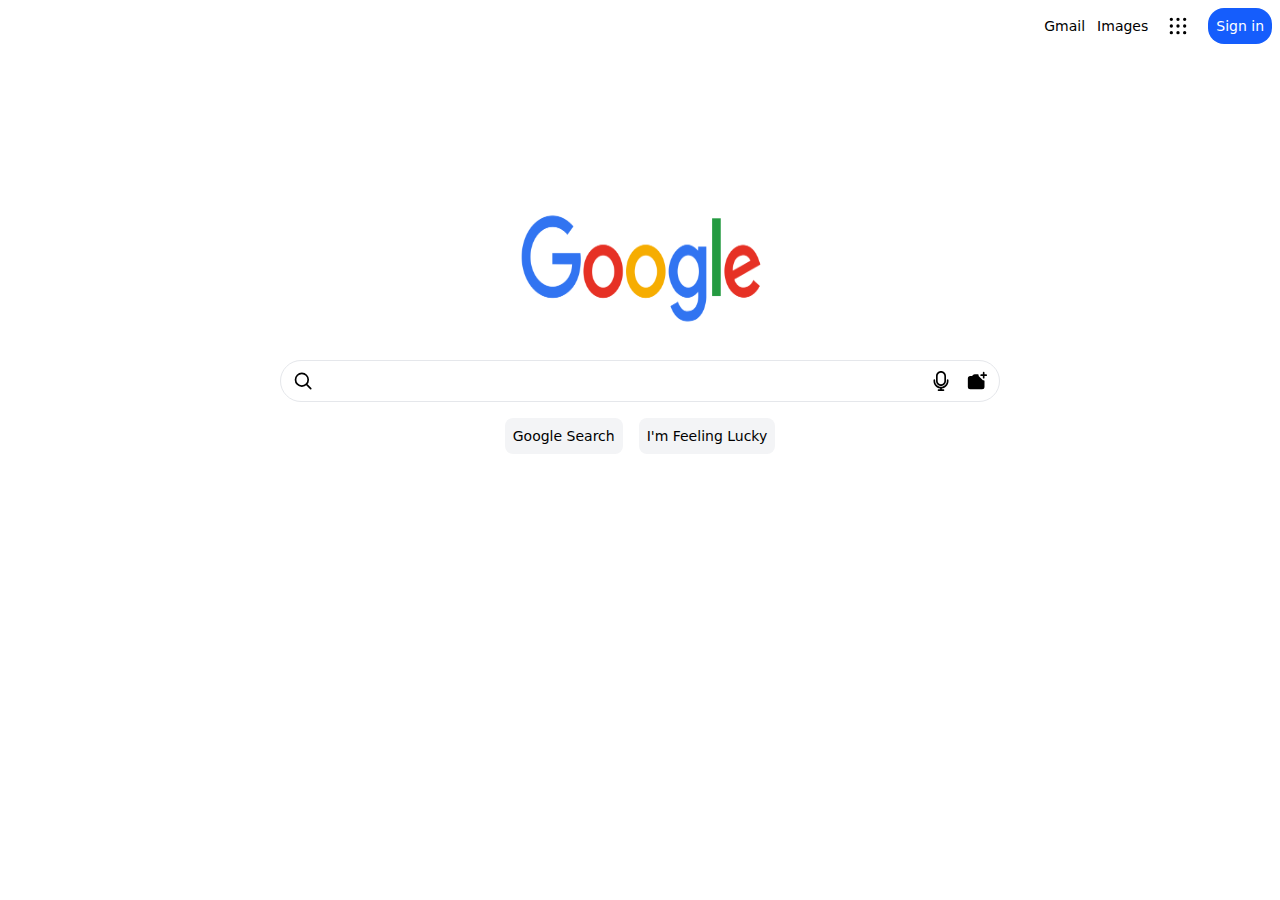
<file: index.html>
<!DOCTYPE html>
<html lang="en">
<head>
    <meta charset="UTF-8">
    <meta name="viewport" content="width=divice-width, initial-scale=1.0">
    <title>Cloning_Page</title>
    <link href="./output.css" rel="stylesheet">
</head>
<body>

<!-- Header -->
<div class="flex justify-end text-sm items-center p-2 space-x-3">
    <a class="hover:underline" href="#">Gmail</a>
    <a class="hover:underline" href="#">Images</a>
    <div class="p-2 hover:bg-slate-200 hover:rounded-full">
        <!-- ORIGINAL SVG -->
        <svg class="h-5 w-5" viewBox="0 0 24 24" fill="none">
            <circle cx="4" cy="4" r="1" stroke="#000" stroke-width="2"/>
            <circle cx="12" cy="4" r="1" stroke="#000" stroke-width="2"/>
            <circle cx="20" cy="4" r="1" stroke="#000" stroke-width="2"/>
            <circle cx="4" cy="12" r="1" stroke="#000" stroke-width="2"/>
            <circle cx="12" cy="12" r="1" stroke="#000" stroke-width="2"/>
            <circle cx="20" cy="12" r="1" stroke="#000" stroke-width="2"/>
            <circle cx="4" cy="20" r="1" stroke="#000" stroke-width="2"/>
            <circle cx="12" cy="20" r="1" stroke="#000" stroke-width="2"/>
            <circle cx="20" cy="20" r="1" stroke="#000" stroke-width="2"/>
        </svg>
    </div>
    <button class="bg-blue-600 text-white font-medium rounded-2xl p-2 hover:shadow-lg">
        Sign in
    </button>
</div>

<!-- Logo -->
<div class="flex justify-center ">
    <img class="w-1/2 md:w-1/5 h-36 mt-35 md:mt-36"
         src="./Images/Google_logo.png">
</div>

<!-- Search + Suggestions (MERGED) -->
<div class="flex justify-center mt-5 mx-10">
    <div class="w-full md:w-3/5">

        <!-- Search Box -->
        <div id="searchBox"
             class="flex border border-gray-200 py-2 rounded-full
                    hover:drop-shadow-2xl items-center px-3">

            <!-- ORIGINAL SEARCH SVG -->
            <svg class="h-6 w-6" viewBox="0 0 24 24" fill="none">
                <path fill="gray-400"
                      stroke="#000" stroke-width="2"
                      stroke-linecap="round" stroke-linejoin="round"
                      d="M15.7955 15.8111L21 21M18 10.5
                         C18 14.6421 14.6421 18 10.5 18
                         C6.35786 18 3 14.6421 3 10.5
                         C3 6.35786 6.35786 3 10.5 3
                         C14.6421 3 18 6.35786 18 10.5Z"/>
            </svg>

            <input id="inputbutton"
                   class="w-full flex-grow mx-4 outline-none"
                   type="text">

            <!-- ORIGINAL MIC + CAMERA SVG -->
            <div class="flex gap-4 items-center">
                <svg class="h-5 w-5"  xmlns="http://www.w3.org/2000/svg" xmlns:xlink="http://www.w3.org/1999/xlink" version="1.1" id="Layer_1" viewBox="0 0 512 512" xml:space="preserve">
                <g>
                    <g>
                        <g>
                            <path  fill="gray-400" d="M426.667,213.333c-11.782,0-21.333,9.551-21.333,21.333V256c0,82.469-66.865,149.333-149.333,149.333     S106.667,338.469,106.667,256v-21.333c0-11.782-9.551-21.333-21.333-21.333c-11.782,0-21.333,9.551-21.333,21.333V256     c0,98.821,74.674,180.199,170.667,190.814v22.519H192c-11.782,0-21.333,9.551-21.333,21.333S180.218,512,192,512h128     c11.782,0,21.333-9.551,21.333-21.333s-9.551-21.333-21.333-21.333h-42.667v-22.519C373.326,436.199,448,354.821,448,256v-21.333     C448,222.885,438.449,213.333,426.667,213.333z"/>
                            <path d="M256,384c70.683,0,128-57.317,128-128V128C384,57.317,326.683,0,256,0S128,57.317,128,128v128     C128,326.683,185.317,384,256,384z M170.667,128c0-47.119,38.214-85.333,85.333-85.333S341.333,80.881,341.333,128v128     c0,47.119-38.214,85.333-85.333,85.333S170.667,303.119,170.667,256V128z"/>
                        </g>
                    </g>
                </g>
                </svg>

                <svg class="h-5 w-5" viewBox="0 0 24 24" xmlns="http://www.w3.org/2000/svg">
                <path fill="gray-400" d="M13 5H9.32843C8.79799 5 8.28929 5.21071 7.91421 5.58579L7.08579 6.41421C6.71071 6.78929 6.20201 7 5.67157 7H4C2.89543 7 2 7.89543 2 9L2 19C2 20.1046 2.89543 21 4 21H18C19.1046 21 20 20.1046 20 19V12M17 5H23M20 8V2M11 18C13.2091 18 15 16.2091 15 14C15 11.7909 13.2091 10 11 10C8.79086 10 7 11.7909 7 14C7 16.2091 8.79086 18 11 18Z" stroke="#000000" stroke-width="2" stroke-linecap="round" stroke-linejoin="round"/>
                </svg>
            </div>
        </div>

        <!-- Suggestions -->
        <div id="resultlist"
             class="hidden border border-t-0 border-gray-200
                    rounded-b-2xl shadow bg-white">

            <ul class="p-3">
                <li class="p-2 hover:bg-gray-200 rounded">
                    Learn Web Development step by step
                </li>
                <li class="p-2 hover:bg-gray-200 rounded">
                    Best programming languages in 2025
                </li>
                <li class="p-2 hover:bg-gray-200 rounded">
                    Difference between CSE and IT
                </li>
                <li class="p-2 hover:bg-gray-200 rounded">
                    How to get placed in IT company
                </li>
                <li class="p-2 hover:bg-gray-200 rounded">
                    Is Computer Science difficult?
                </li>
            </ul>
        </div>

    </div>
</div>

<!-- Buttons -->
<div class="flex justify-center gap-4 mt-4">
    <button class="bg-gray-100 p-2 rounded-lg hover:shadow-lg text-sm">
        Google Search
    </button>
    <button class="bg-gray-100 p-2 rounded-lg hover:shadow-lg text-sm">
        I'm Feeling Lucky
    </button>
</div>

<script>
    const inputbutton = document.getElementById("inputbutton");
    const resultlist = document.getElementById("resultlist");
    const searchBox = document.getElementById("searchBox");

    inputbutton.addEventListener("click", (e) => {
        resultlist.classList.remove("hidden");
        searchBox.classList.remove("rounded-full");
        searchBox.classList.add("rounded-t-full");
        e.stopPropagation();
    });

    document.addEventListener("click", () => {
        resultlist.classList.add("hidden");
        searchBox.classList.remove("rounded-t-full");
        searchBox.classList.add("rounded-full");
    });
</script>

</body>
</html>
</file>
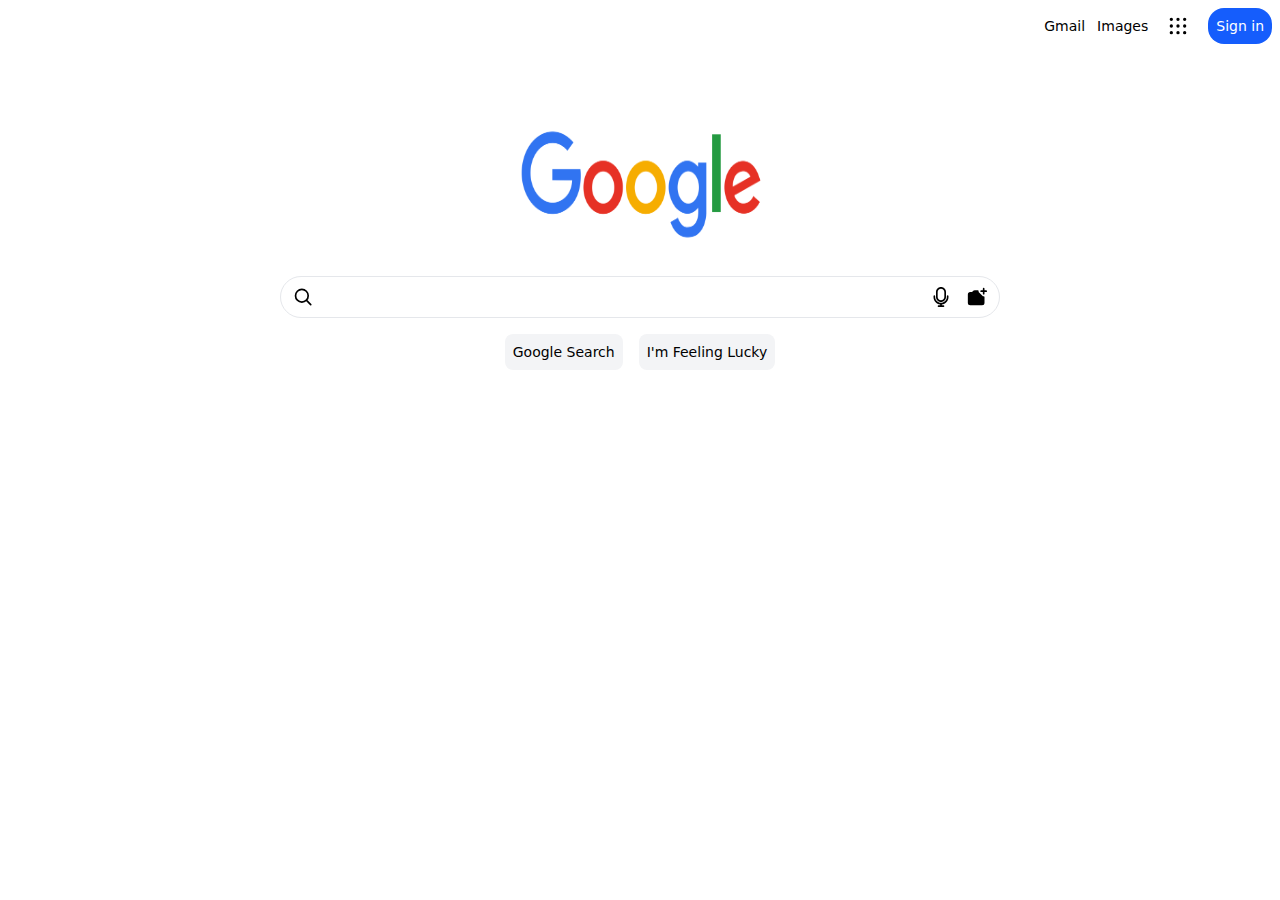
<file: Cloning_Page.html>
<!DOCTYPE html>
<html lang="en">
<head>
    <meta charset="UTF-8">
    <meta name="viewport" content="width=divice-width, initial-scale=1.0">
    <title>Cloning_Page</title>
    <link href="./output.css" rel="stylesheet">
</head>
<body>

<!-- Header -->
<div class="flex justify-end text-sm items-center p-2 space-x-3">
    <a class="hover:underline" href="#">Gmail</a>
    <a class="hover:underline" href="#">Images</a>
    <div class="p-2 hover:bg-slate-200 hover:rounded-full">
        <!-- ORIGINAL SVG -->
        <svg class="h-5 w-5" viewBox="0 0 24 24" fill="none">
            <circle cx="4" cy="4" r="1" stroke="#000" stroke-width="2"/>
            <circle cx="12" cy="4" r="1" stroke="#000" stroke-width="2"/>
            <circle cx="20" cy="4" r="1" stroke="#000" stroke-width="2"/>
            <circle cx="4" cy="12" r="1" stroke="#000" stroke-width="2"/>
            <circle cx="12" cy="12" r="1" stroke="#000" stroke-width="2"/>
            <circle cx="20" cy="12" r="1" stroke="#000" stroke-width="2"/>
            <circle cx="4" cy="20" r="1" stroke="#000" stroke-width="2"/>
            <circle cx="12" cy="20" r="1" stroke="#000" stroke-width="2"/>
            <circle cx="20" cy="20" r="1" stroke="#000" stroke-width="2"/>
        </svg>
    </div>
    <button class="bg-blue-600 text-white font-medium rounded-2xl p-2 hover:shadow-lg">
        Sign in
    </button>
</div>

<!-- Logo -->
<div class="flex justify-center">
    <img class="w-1/2 md:w-1/5 h-36 mt-5 md:mt-15"
         src="../Images/Google_logo.png">
</div>

<!-- Search + Suggestions (MERGED) -->
<div class="flex justify-center mt-5 mx-10">
    <div class="w-full md:w-3/5">

        <!-- Search Box -->
        <div id="searchBox"
             class="flex border border-gray-200 py-2 rounded-full
                    hover:drop-shadow-2xl items-center px-3">

            <!-- ORIGINAL SEARCH SVG -->
            <svg class="h-6 w-6" viewBox="0 0 24 24" fill="none">
                <path fill="gray-400"
                      stroke="#000" stroke-width="2"
                      stroke-linecap="round" stroke-linejoin="round"
                      d="M15.7955 15.8111L21 21M18 10.5
                         C18 14.6421 14.6421 18 10.5 18
                         C6.35786 18 3 14.6421 3 10.5
                         C3 6.35786 6.35786 3 10.5 3
                         C14.6421 3 18 6.35786 18 10.5Z"/>
            </svg>

            <input id="inputbutton"
                   class="w-full flex-grow mx-4 outline-none"
                   type="text">

            <!-- ORIGINAL MIC + CAMERA SVG -->
            <div class="flex gap-4 items-center">
                <svg class="h-5 w-5"  xmlns="http://www.w3.org/2000/svg" xmlns:xlink="http://www.w3.org/1999/xlink" version="1.1" id="Layer_1" viewBox="0 0 512 512" xml:space="preserve">
                <g>
                    <g>
                        <g>
                            <path  fill="gray-400" d="M426.667,213.333c-11.782,0-21.333,9.551-21.333,21.333V256c0,82.469-66.865,149.333-149.333,149.333     S106.667,338.469,106.667,256v-21.333c0-11.782-9.551-21.333-21.333-21.333c-11.782,0-21.333,9.551-21.333,21.333V256     c0,98.821,74.674,180.199,170.667,190.814v22.519H192c-11.782,0-21.333,9.551-21.333,21.333S180.218,512,192,512h128     c11.782,0,21.333-9.551,21.333-21.333s-9.551-21.333-21.333-21.333h-42.667v-22.519C373.326,436.199,448,354.821,448,256v-21.333     C448,222.885,438.449,213.333,426.667,213.333z"/>
                            <path d="M256,384c70.683,0,128-57.317,128-128V128C384,57.317,326.683,0,256,0S128,57.317,128,128v128     C128,326.683,185.317,384,256,384z M170.667,128c0-47.119,38.214-85.333,85.333-85.333S341.333,80.881,341.333,128v128     c0,47.119-38.214,85.333-85.333,85.333S170.667,303.119,170.667,256V128z"/>
                        </g>
                    </g>
                </g>
                </svg>

                <svg class="h-5 w-5" viewBox="0 0 24 24" xmlns="http://www.w3.org/2000/svg">
                <path fill="gray-400" d="M13 5H9.32843C8.79799 5 8.28929 5.21071 7.91421 5.58579L7.08579 6.41421C6.71071 6.78929 6.20201 7 5.67157 7H4C2.89543 7 2 7.89543 2 9L2 19C2 20.1046 2.89543 21 4 21H18C19.1046 21 20 20.1046 20 19V12M17 5H23M20 8V2M11 18C13.2091 18 15 16.2091 15 14C15 11.7909 13.2091 10 11 10C8.79086 10 7 11.7909 7 14C7 16.2091 8.79086 18 11 18Z" stroke="#000000" stroke-width="2" stroke-linecap="round" stroke-linejoin="round"/>
                </svg>
            </div>
        </div>

        <!-- Suggestions -->
        <div id="resultlist"
             class="hidden border border-t-0 border-gray-200
                    rounded-b-2xl shadow bg-white">

            <ul class="p-3">
                <li class="p-2 hover:bg-gray-200 rounded">
                    Learn Web Development step by step
                </li>
                <li class="p-2 hover:bg-gray-200 rounded">
                    Best programming languages in 2025
                </li>
                <li class="p-2 hover:bg-gray-200 rounded">
                    Difference between CSE and IT
                </li>
                <li class="p-2 hover:bg-gray-200 rounded">
                    How to get placed in IT company
                </li>
                <li class="p-2 hover:bg-gray-200 rounded">
                    Is Computer Science difficult?
                </li>
            </ul>
        </div>

    </div>
</div>

<!-- Buttons -->
<div class="flex justify-center gap-4 mt-4">
    <button class="bg-gray-100 p-2 rounded-lg hover:shadow-lg text-sm">
        Google Search
    </button>
    <button class="bg-gray-100 p-2 rounded-lg hover:shadow-lg text-sm">
        I'm Feeling Lucky
    </button>
</div>

<script>
    const inputbutton = document.getElementById("inputbutton");
    const resultlist = document.getElementById("resultlist");
    const searchBox = document.getElementById("searchBox");

    inputbutton.addEventListener("click", (e) => {
        resultlist.classList.remove("hidden");
        searchBox.classList.remove("rounded-full");
        searchBox.classList.add("rounded-t-full");
        e.stopPropagation();
    });

    document.addEventListener("click", () => {
        resultlist.classList.add("hidden");
        searchBox.classList.remove("rounded-t-full");
        searchBox.classList.add("rounded-full");
    });
</script>

</body>
</html>
</file>
<file: output.css>
/*! tailwindcss v4.1.17 | MIT License | https://tailwindcss.com */
@layer properties;
@layer theme, base, components, utilities;
@layer theme {
  :root, :host {
    --font-sans: ui-sans-serif, system-ui, sans-serif, "Apple Color Emoji",
      "Segoe UI Emoji", "Segoe UI Symbol", "Noto Color Emoji";
    --font-mono: ui-monospace, SFMono-Regular, Menlo, Monaco, Consolas, "Liberation Mono",
      "Courier New", monospace;
    --color-blue-600: oklch(54.6% 0.245 262.881);
    --color-slate-200: oklch(92.9% 0.013 255.508);
    --color-gray-100: oklch(96.7% 0.003 264.542);
    --color-gray-200: oklch(92.8% 0.006 264.531);
    --color-white: #fff;
    --spacing: 0.25rem;
    --text-sm: 0.875rem;
    --text-sm--line-height: calc(1.25 / 0.875);
    --font-weight-medium: 500;
    --radius-lg: 0.5rem;
    --radius-2xl: 1rem;
    --drop-shadow-2xl: 0 25px 25px rgb(0 0 0 / 0.15);
    --default-font-family: var(--font-sans);
    --default-mono-font-family: var(--font-mono);
  }
}
@layer base {
  *, ::after, ::before, ::backdrop, ::file-selector-button {
    box-sizing: border-box;
    margin: 0;
    padding: 0;
    border: 0 solid;
  }
  html, :host {
    line-height: 1.5;
    -webkit-text-size-adjust: 100%;
    tab-size: 4;
    font-family: var(--default-font-family, ui-sans-serif, system-ui, sans-serif, "Apple Color Emoji", "Segoe UI Emoji", "Segoe UI Symbol", "Noto Color Emoji");
    font-feature-settings: var(--default-font-feature-settings, normal);
    font-variation-settings: var(--default-font-variation-settings, normal);
    -webkit-tap-highlight-color: transparent;
  }
  hr {
    height: 0;
    color: inherit;
    border-top-width: 1px;
  }
  abbr:where([title]) {
    -webkit-text-decoration: underline dotted;
    text-decoration: underline dotted;
  }
  h1, h2, h3, h4, h5, h6 {
    font-size: inherit;
    font-weight: inherit;
  }
  a {
    color: inherit;
    -webkit-text-decoration: inherit;
    text-decoration: inherit;
  }
  b, strong {
    font-weight: bolder;
  }
  code, kbd, samp, pre {
    font-family: var(--default-mono-font-family, ui-monospace, SFMono-Regular, Menlo, Monaco, Consolas, "Liberation Mono", "Courier New", monospace);
    font-feature-settings: var(--default-mono-font-feature-settings, normal);
    font-variation-settings: var(--default-mono-font-variation-settings, normal);
    font-size: 1em;
  }
  small {
    font-size: 80%;
  }
  sub, sup {
    font-size: 75%;
    line-height: 0;
    position: relative;
    vertical-align: baseline;
  }
  sub {
    bottom: -0.25em;
  }
  sup {
    top: -0.5em;
  }
  table {
    text-indent: 0;
    border-color: inherit;
    border-collapse: collapse;
  }
  :-moz-focusring {
    outline: auto;
  }
  progress {
    vertical-align: baseline;
  }
  summary {
    display: list-item;
  }
  ol, ul, menu {
    list-style: none;
  }
  img, svg, video, canvas, audio, iframe, embed, object {
    display: block;
    vertical-align: middle;
  }
  img, video {
    max-width: 100%;
    height: auto;
  }
  button, input, select, optgroup, textarea, ::file-selector-button {
    font: inherit;
    font-feature-settings: inherit;
    font-variation-settings: inherit;
    letter-spacing: inherit;
    color: inherit;
    border-radius: 0;
    background-color: transparent;
    opacity: 1;
  }
  :where(select:is([multiple], [size])) optgroup {
    font-weight: bolder;
  }
  :where(select:is([multiple], [size])) optgroup option {
    padding-inline-start: 20px;
  }
  ::file-selector-button {
    margin-inline-end: 4px;
  }
  ::placeholder {
    opacity: 1;
  }
  @supports (not (-webkit-appearance: -apple-pay-button))  or (contain-intrinsic-size: 1px) {
    ::placeholder {
      color: currentcolor;
      @supports (color: color-mix(in lab, red, red)) {
        color: color-mix(in oklab, currentcolor 50%, transparent);
      }
    }
  }
  textarea {
    resize: vertical;
  }
  ::-webkit-search-decoration {
    -webkit-appearance: none;
  }
  ::-webkit-date-and-time-value {
    min-height: 1lh;
    text-align: inherit;
  }
  ::-webkit-datetime-edit {
    display: inline-flex;
  }
  ::-webkit-datetime-edit-fields-wrapper {
    padding: 0;
  }
  ::-webkit-datetime-edit, ::-webkit-datetime-edit-year-field, ::-webkit-datetime-edit-month-field, ::-webkit-datetime-edit-day-field, ::-webkit-datetime-edit-hour-field, ::-webkit-datetime-edit-minute-field, ::-webkit-datetime-edit-second-field, ::-webkit-datetime-edit-millisecond-field, ::-webkit-datetime-edit-meridiem-field {
    padding-block: 0;
  }
  ::-webkit-calendar-picker-indicator {
    line-height: 1;
  }
  :-moz-ui-invalid {
    box-shadow: none;
  }
  button, input:where([type="button"], [type="reset"], [type="submit"]), ::file-selector-button {
    appearance: button;
  }
  ::-webkit-inner-spin-button, ::-webkit-outer-spin-button {
    height: auto;
  }
  [hidden]:where(:not([hidden="until-found"])) {
    display: none !important;
  }
}
@layer utilities {
  .mx-4 {
    margin-inline: calc(var(--spacing) * 4);
  }
  .mx-10 {
    margin-inline: calc(var(--spacing) * 10);
  }
  .mt-4 {
    margin-top: calc(var(--spacing) * 4);
  }
  .mt-5 {
    margin-top: calc(var(--spacing) * 5);
  }
  .mt-15 {
    margin-top: calc(var(--spacing) * 15);
  }
  .mt-25 {
    margin-top: calc(var(--spacing) * 25);
  }
  .mt-35 {
    margin-top: calc(var(--spacing) * 35);
  }
  .flex {
    display: flex;
  }
  .hidden {
    display: none;
  }
  .table {
    display: table;
  }
  .h-5 {
    height: calc(var(--spacing) * 5);
  }
  .h-6 {
    height: calc(var(--spacing) * 6);
  }
  .h-36 {
    height: calc(var(--spacing) * 36);
  }
  .w-1 {
    width: calc(var(--spacing) * 1);
  }
  .w-1\/2 {
    width: calc(1/2 * 100%);
  }
  .w-5 {
    width: calc(var(--spacing) * 5);
  }
  .w-6 {
    width: calc(var(--spacing) * 6);
  }
  .w-full {
    width: 100%;
  }
  .flex-grow {
    flex-grow: 1;
  }
  .border-collapse {
    border-collapse: collapse;
  }
  .resize {
    resize: both;
  }
  .items-center {
    align-items: center;
  }
  .justify-center {
    justify-content: center;
  }
  .justify-end {
    justify-content: flex-end;
  }
  .gap-4 {
    gap: calc(var(--spacing) * 4);
  }
  .space-x-3 {
    :where(& > :not(:last-child)) {
      --tw-space-x-reverse: 0;
      margin-inline-start: calc(calc(var(--spacing) * 3) * var(--tw-space-x-reverse));
      margin-inline-end: calc(calc(var(--spacing) * 3) * calc(1 - var(--tw-space-x-reverse)));
    }
  }
  .rounded {
    border-radius: 0.25rem;
  }
  .rounded-2xl {
    border-radius: var(--radius-2xl);
  }
  .rounded-full {
    border-radius: calc(infinity * 1px);
  }
  .rounded-lg {
    border-radius: var(--radius-lg);
  }
  .rounded-t-full {
    border-top-left-radius: calc(infinity * 1px);
    border-top-right-radius: calc(infinity * 1px);
  }
  .rounded-b-2xl {
    border-bottom-right-radius: var(--radius-2xl);
    border-bottom-left-radius: var(--radius-2xl);
  }
  .border {
    border-style: var(--tw-border-style);
    border-width: 1px;
  }
  .border-t-0 {
    border-top-style: var(--tw-border-style);
    border-top-width: 0px;
  }
  .border-gray-200 {
    border-color: var(--color-gray-200);
  }
  .bg-blue-600 {
    background-color: var(--color-blue-600);
  }
  .bg-gray-100 {
    background-color: var(--color-gray-100);
  }
  .bg-white {
    background-color: var(--color-white);
  }
  .p-2 {
    padding: calc(var(--spacing) * 2);
  }
  .p-3 {
    padding: calc(var(--spacing) * 3);
  }
  .px-3 {
    padding-inline: calc(var(--spacing) * 3);
  }
  .py-2 {
    padding-block: calc(var(--spacing) * 2);
  }
  .text-sm {
    font-size: var(--text-sm);
    line-height: var(--tw-leading, var(--text-sm--line-height));
  }
  .font-medium {
    --tw-font-weight: var(--font-weight-medium);
    font-weight: var(--font-weight-medium);
  }
  .text-white {
    color: var(--color-white);
  }
  .underline {
    text-decoration-line: underline;
  }
  .shadow {
    --tw-shadow: 0 1px 3px 0 var(--tw-shadow-color, rgb(0 0 0 / 0.1)), 0 1px 2px -1px var(--tw-shadow-color, rgb(0 0 0 / 0.1));
    box-shadow: var(--tw-inset-shadow), var(--tw-inset-ring-shadow), var(--tw-ring-offset-shadow), var(--tw-ring-shadow), var(--tw-shadow);
  }
  .outline {
    outline-style: var(--tw-outline-style);
    outline-width: 1px;
  }
  .filter {
    filter: var(--tw-blur,) var(--tw-brightness,) var(--tw-contrast,) var(--tw-grayscale,) var(--tw-hue-rotate,) var(--tw-invert,) var(--tw-saturate,) var(--tw-sepia,) var(--tw-drop-shadow,);
  }
  .outline-none {
    --tw-outline-style: none;
    outline-style: none;
  }
  .hover\:rounded-full {
    &:hover {
      @media (hover: hover) {
        border-radius: calc(infinity * 1px);
      }
    }
  }
  .hover\:bg-gray-200 {
    &:hover {
      @media (hover: hover) {
        background-color: var(--color-gray-200);
      }
    }
  }
  .hover\:bg-slate-200 {
    &:hover {
      @media (hover: hover) {
        background-color: var(--color-slate-200);
      }
    }
  }
  .hover\:underline {
    &:hover {
      @media (hover: hover) {
        text-decoration-line: underline;
      }
    }
  }
  .hover\:shadow-lg {
    &:hover {
      @media (hover: hover) {
        --tw-shadow: 0 10px 15px -3px var(--tw-shadow-color, rgb(0 0 0 / 0.1)), 0 4px 6px -4px var(--tw-shadow-color, rgb(0 0 0 / 0.1));
        box-shadow: var(--tw-inset-shadow), var(--tw-inset-ring-shadow), var(--tw-ring-offset-shadow), var(--tw-ring-shadow), var(--tw-shadow);
      }
    }
  }
  .hover\:drop-shadow-2xl {
    &:hover {
      @media (hover: hover) {
        --tw-drop-shadow-size: drop-shadow(0 25px 25px var(--tw-drop-shadow-color, rgb(0 0 0 / 0.15)));
        --tw-drop-shadow: drop-shadow(var(--drop-shadow-2xl));
        filter: var(--tw-blur,) var(--tw-brightness,) var(--tw-contrast,) var(--tw-grayscale,) var(--tw-hue-rotate,) var(--tw-invert,) var(--tw-saturate,) var(--tw-sepia,) var(--tw-drop-shadow,);
      }
    }
  }
  .md\:mt-15 {
    @media (width >= 48rem) {
      margin-top: calc(var(--spacing) * 15);
    }
  }
  .md\:mt-20 {
    @media (width >= 48rem) {
      margin-top: calc(var(--spacing) * 20);
    }
  }
  .md\:mt-24 {
    @media (width >= 48rem) {
      margin-top: calc(var(--spacing) * 24);
    }
  }
  .md\:mt-36 {
    @media (width >= 48rem) {
      margin-top: calc(var(--spacing) * 36);
    }
  }
  .md\:w-1\/5 {
    @media (width >= 48rem) {
      width: calc(1/5 * 100%);
    }
  }
  .md\:w-3\/5 {
    @media (width >= 48rem) {
      width: calc(3/5 * 100%);
    }
  }
}
@property --tw-space-x-reverse {
  syntax: "*";
  inherits: false;
  initial-value: 0;
}
@property --tw-border-style {
  syntax: "*";
  inherits: false;
  initial-value: solid;
}
@property --tw-font-weight {
  syntax: "*";
  inherits: false;
}
@property --tw-shadow {
  syntax: "*";
  inherits: false;
  initial-value: 0 0 #0000;
}
@property --tw-shadow-color {
  syntax: "*";
  inherits: false;
}
@property --tw-shadow-alpha {
  syntax: "<percentage>";
  inherits: false;
  initial-value: 100%;
}
@property --tw-inset-shadow {
  syntax: "*";
  inherits: false;
  initial-value: 0 0 #0000;
}
@property --tw-inset-shadow-color {
  syntax: "*";
  inherits: false;
}
@property --tw-inset-shadow-alpha {
  syntax: "<percentage>";
  inherits: false;
  initial-value: 100%;
}
@property --tw-ring-color {
  syntax: "*";
  inherits: false;
}
@property --tw-ring-shadow {
  syntax: "*";
  inherits: false;
  initial-value: 0 0 #0000;
}
@property --tw-inset-ring-color {
  syntax: "*";
  inherits: false;
}
@property --tw-inset-ring-shadow {
  syntax: "*";
  inherits: false;
  initial-value: 0 0 #0000;
}
@property --tw-ring-inset {
  syntax: "*";
  inherits: false;
}
@property --tw-ring-offset-width {
  syntax: "<length>";
  inherits: false;
  initial-value: 0px;
}
@property --tw-ring-offset-color {
  syntax: "*";
  inherits: false;
  initial-value: #fff;
}
@property --tw-ring-offset-shadow {
  syntax: "*";
  inherits: false;
  initial-value: 0 0 #0000;
}
@property --tw-outline-style {
  syntax: "*";
  inherits: false;
  initial-value: solid;
}
@property --tw-blur {
  syntax: "*";
  inherits: false;
}
@property --tw-brightness {
  syntax: "*";
  inherits: false;
}
@property --tw-contrast {
  syntax: "*";
  inherits: false;
}
@property --tw-grayscale {
  syntax: "*";
  inherits: false;
}
@property --tw-hue-rotate {
  syntax: "*";
  inherits: false;
}
@property --tw-invert {
  syntax: "*";
  inherits: false;
}
@property --tw-opacity {
  syntax: "*";
  inherits: false;
}
@property --tw-saturate {
  syntax: "*";
  inherits: false;
}
@property --tw-sepia {
  syntax: "*";
  inherits: false;
}
@property --tw-drop-shadow {
  syntax: "*";
  inherits: false;
}
@property --tw-drop-shadow-color {
  syntax: "*";
  inherits: false;
}
@property --tw-drop-shadow-alpha {
  syntax: "<percentage>";
  inherits: false;
  initial-value: 100%;
}
@property --tw-drop-shadow-size {
  syntax: "*";
  inherits: false;
}
@layer properties {
  @supports ((-webkit-hyphens: none) and (not (margin-trim: inline))) or ((-moz-orient: inline) and (not (color:rgb(from red r g b)))) {
    *, ::before, ::after, ::backdrop {
      --tw-space-x-reverse: 0;
      --tw-border-style: solid;
      --tw-font-weight: initial;
      --tw-shadow: 0 0 #0000;
      --tw-shadow-color: initial;
      --tw-shadow-alpha: 100%;
      --tw-inset-shadow: 0 0 #0000;
      --tw-inset-shadow-color: initial;
      --tw-inset-shadow-alpha: 100%;
      --tw-ring-color: initial;
      --tw-ring-shadow: 0 0 #0000;
      --tw-inset-ring-color: initial;
      --tw-inset-ring-shadow: 0 0 #0000;
      --tw-ring-inset: initial;
      --tw-ring-offset-width: 0px;
      --tw-ring-offset-color: #fff;
      --tw-ring-offset-shadow: 0 0 #0000;
      --tw-outline-style: solid;
      --tw-blur: initial;
      --tw-brightness: initial;
      --tw-contrast: initial;
      --tw-grayscale: initial;
      --tw-hue-rotate: initial;
      --tw-invert: initial;
      --tw-opacity: initial;
      --tw-saturate: initial;
      --tw-sepia: initial;
      --tw-drop-shadow: initial;
      --tw-drop-shadow-color: initial;
      --tw-drop-shadow-alpha: 100%;
      --tw-drop-shadow-size: initial;
    }
  }
}
</file>
